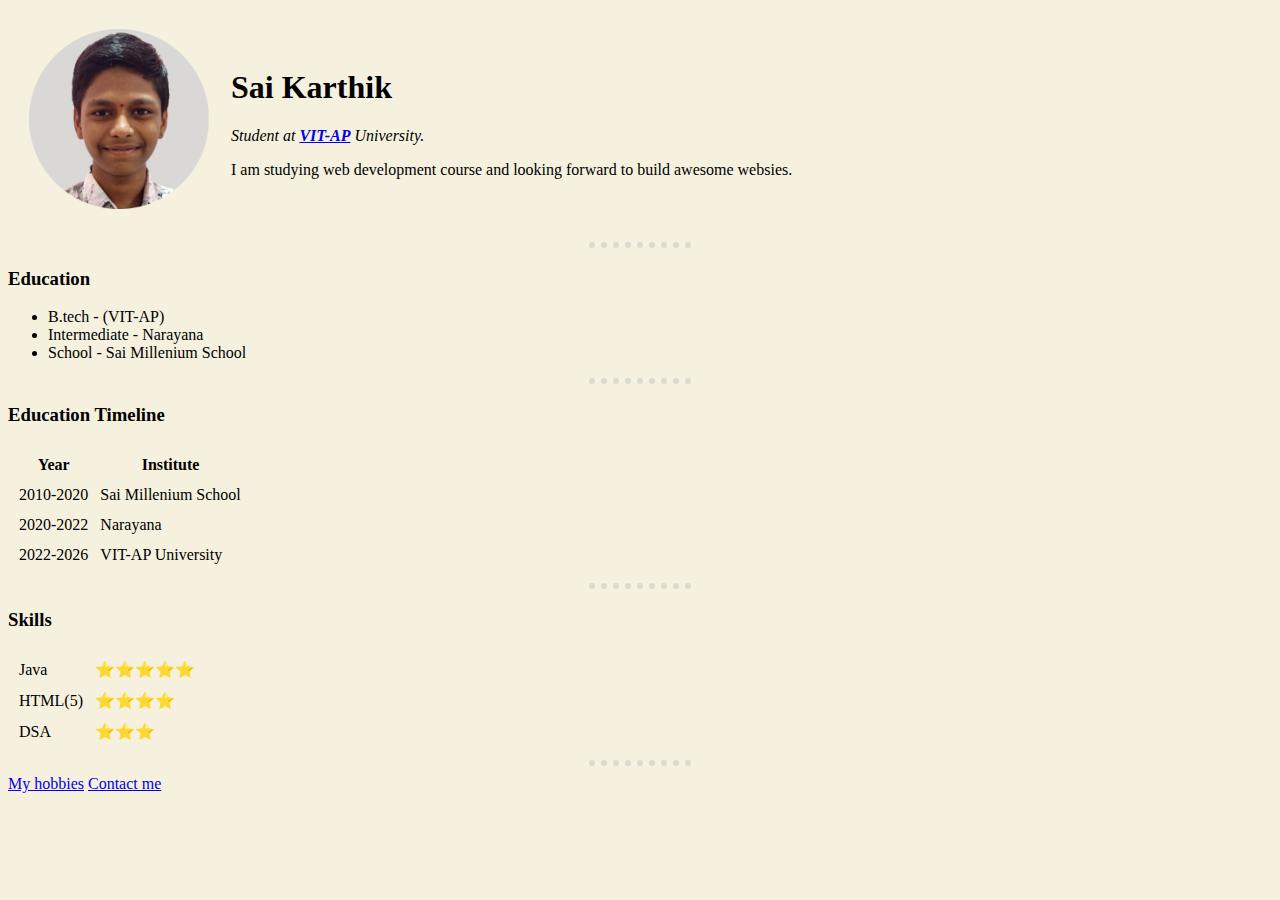
<file: 02.HTML - personal site/index.html>
<!DOCTYPE html>
<html lang="en">
    <head>
        <meta charset="UTF-8">
        <meta name="viewport" content="width=device-width, initial-scale=1.0">
        <meta name="descrition" content="This is Sai Karthik's Personal website">
        <meta name="author" content="Sai Karthik">
        <title>🧨 Karthik's Personal site</title>

            <!-- Internal CSS -->
        <style>
            body {
                background-color: #F6F1DE;
            }

            hr {
                background-color: inherit;
                border-style: none;
                height: 1px;
                width: 8%;
                border-top-style: dotted ;
                border-width: 6px;
                border-color: rgb(119, 136, 153, 0.2);
            }
        </style>
    </head>

    <body>
        <table cellspacing="20">
            <tr>
                <td><img src="profile_photo.png" alt="Karthik's profile picture" height="180px"></td>
                <td>
                    <h1>Sai Karthik</h1>
                    <em>Student at <strong><a href="https://www.vitap.ac.in/">VIT-AP</a></strong> University.</em>
                    <p>I am studying web development course and looking forward to build awesome websies.</p>
                </td>
            </tr>
        </table>
        <hr size="2" noshade>
        <h3>Education</h3>
        <ul>
            <li>B.tech - (VIT-AP)</li>
            <li>Intermediate - Narayana</li>
            <li>School - Sai Millenium School</li>
        </ul>
        <hr size="2" noshade>
        <h3>Education Timeline</h3>
        <table cellspacing="10">
            <thead>
                <tr>
                    <th>Year</th>
                    <th>Institute</th>
                </tr>
            </thead>
            <tbody>
                <tr>
                    <td>2010-2020</td>
                    <td>Sai Millenium School</td>
                </tr>
                <tr>
                    <td>2020-2022</td>
                    <td>Narayana</td>
                </tr>
                <tr>
                    <td>2022-2026</td>
                    <td>VIT-AP University</td>
                </tr>
            </tbody>
        </table>
        <hr size="2" noshade>
        <h3>Skills</h3>
        <table cellspacing="10">
            <tr>
                <td>Java</td>
                <td>⭐⭐⭐⭐⭐</td>
            </tr>
            <tr>
                <td>HTML(5)</td>
                <td>⭐⭐⭐⭐</td>
            </tr>
            <tr>
                <td>DSA</td>
                <td>⭐⭐⭐</td>
            </tr>
        </table>
        <hr size="2" noshade>
        <a href="Hobbies.html">My hobbies</a>
        <a href="Contact.html">Contact me</a>
    </body>
</html>
</file>
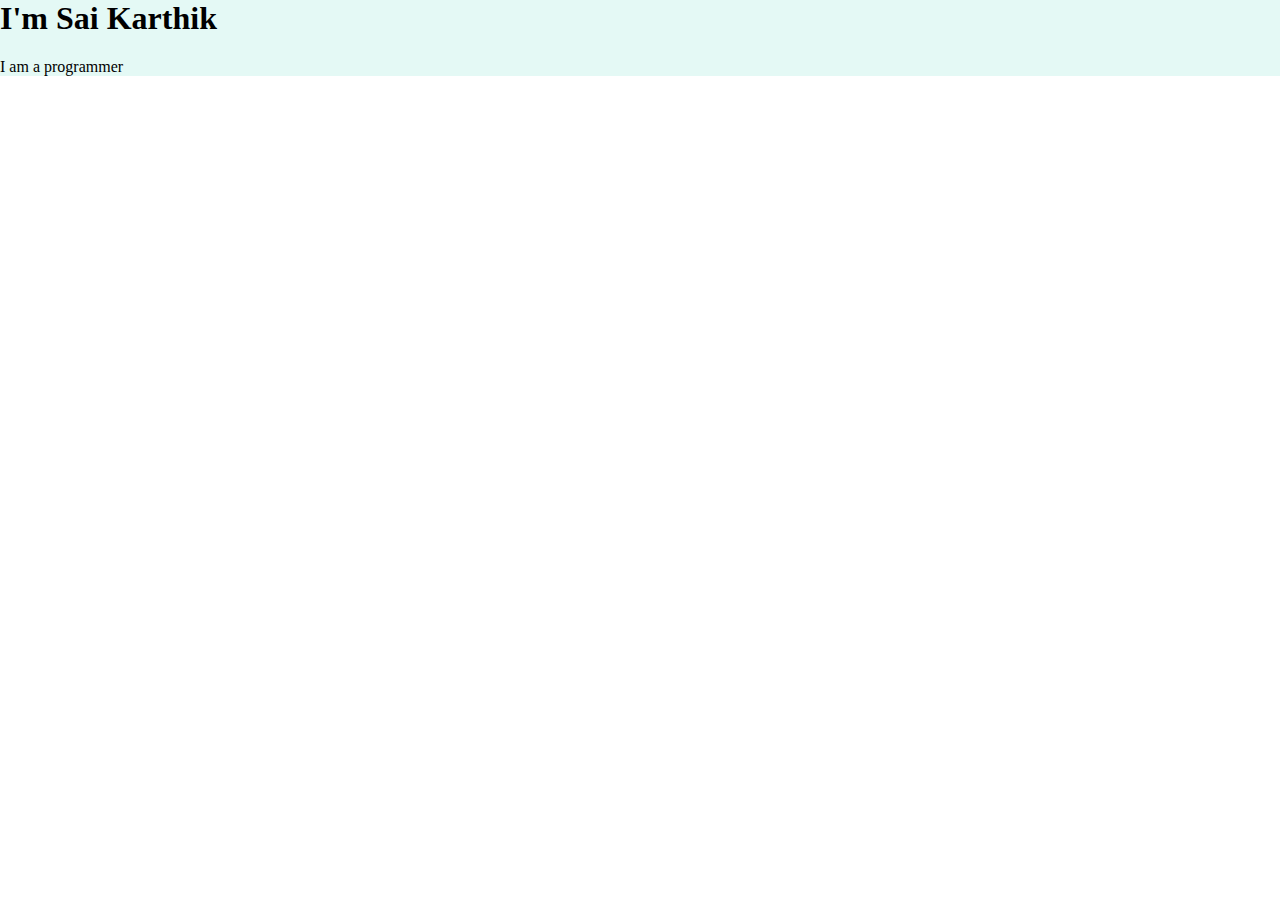
<file: 03.CSS - My Site/index.html>
<!DOCTYPE html>
<html lang="en">
<head>
    <meta charset="UTF-8">
    <meta name="viewport" content="width=device-width, initial-scale=1.0">
    <title>Sai Karthik</title>
    <link rel="stylesheet" type="text/css" href="css/styles.css">
    <link rel="icon" href="favicon.ico">
</head>
<body>
    <div>
        <h1>I'm Sai Karthik</h1>
        <p>I am a programmer</p>
    </div>
</body>
</html>
</file>
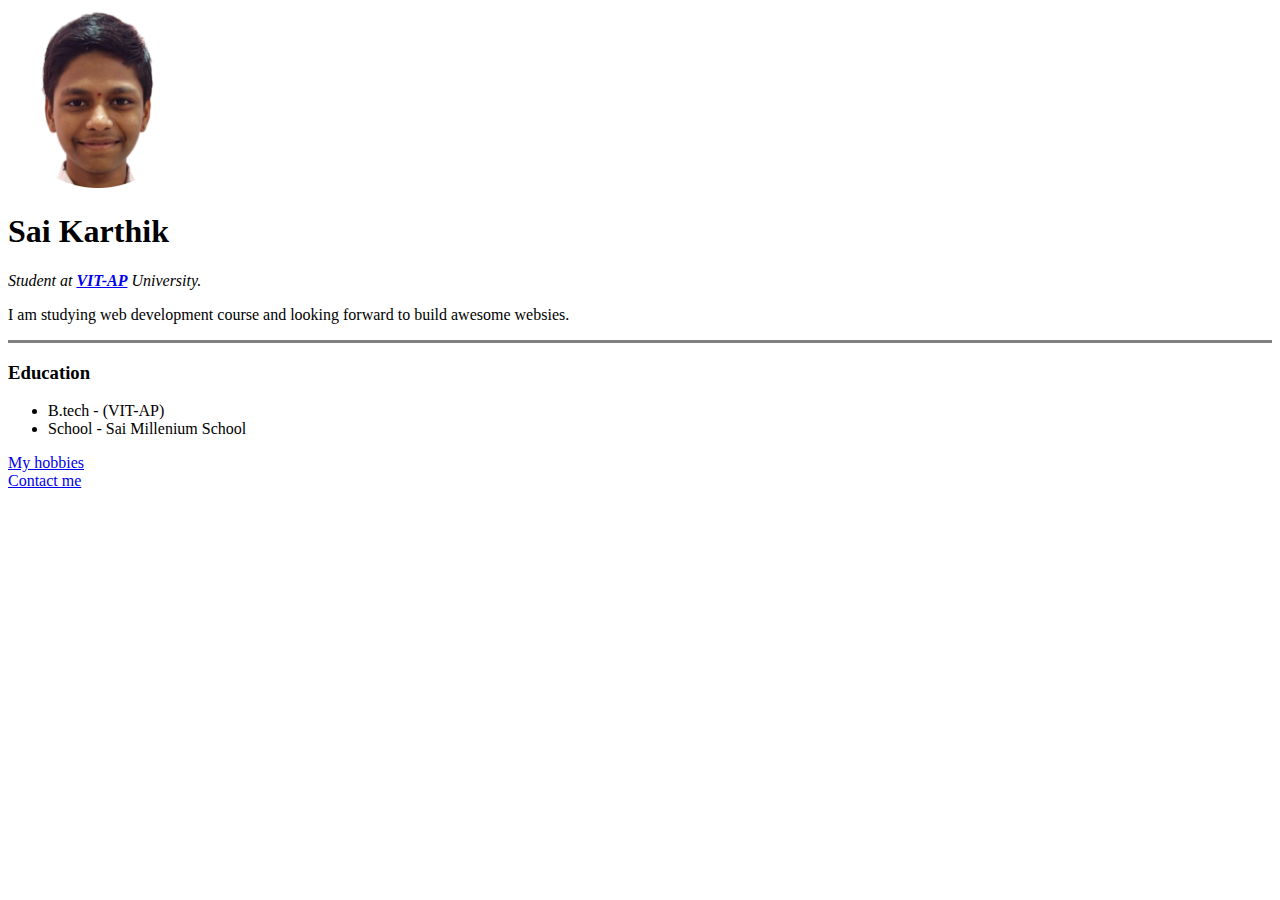
<file: HTML - personal site/index.html>
<!DOCTYPE html>
<html lang="en">
<head>
    <meta charset="UTF-8">
    <meta name="viewport" content="width=device-width, initial-scale=1.0">
    <meta name="descrition" content="This is Sai Karthik's Personal website">
    <title>🧨 Karthik's Personal site</title>
</head>
<body>
    <img src="profile_photo.png" alt="Karthik's profile picture" height="180px">
    <h1>Sai Karthik</h1>
    <em>Student at <strong><a href="https://www.vitap.ac.in/">VIT-AP</a></strong> University.</em>
    <p>I am studying web development course and looking forward to build awesome websies.</p>
    <hr size="3" noshade>
    <h3>Education</h3>
    <ul>
        <li>B.tech - (VIT-AP)</li>
        <li>School - Sai Millenium School</li>
    </ul>
    <a href="Hobbies.html">My hobbies</a>
    <br>
    <a href="Contact.html">Contact me</a>
</body>
</html>
</file>
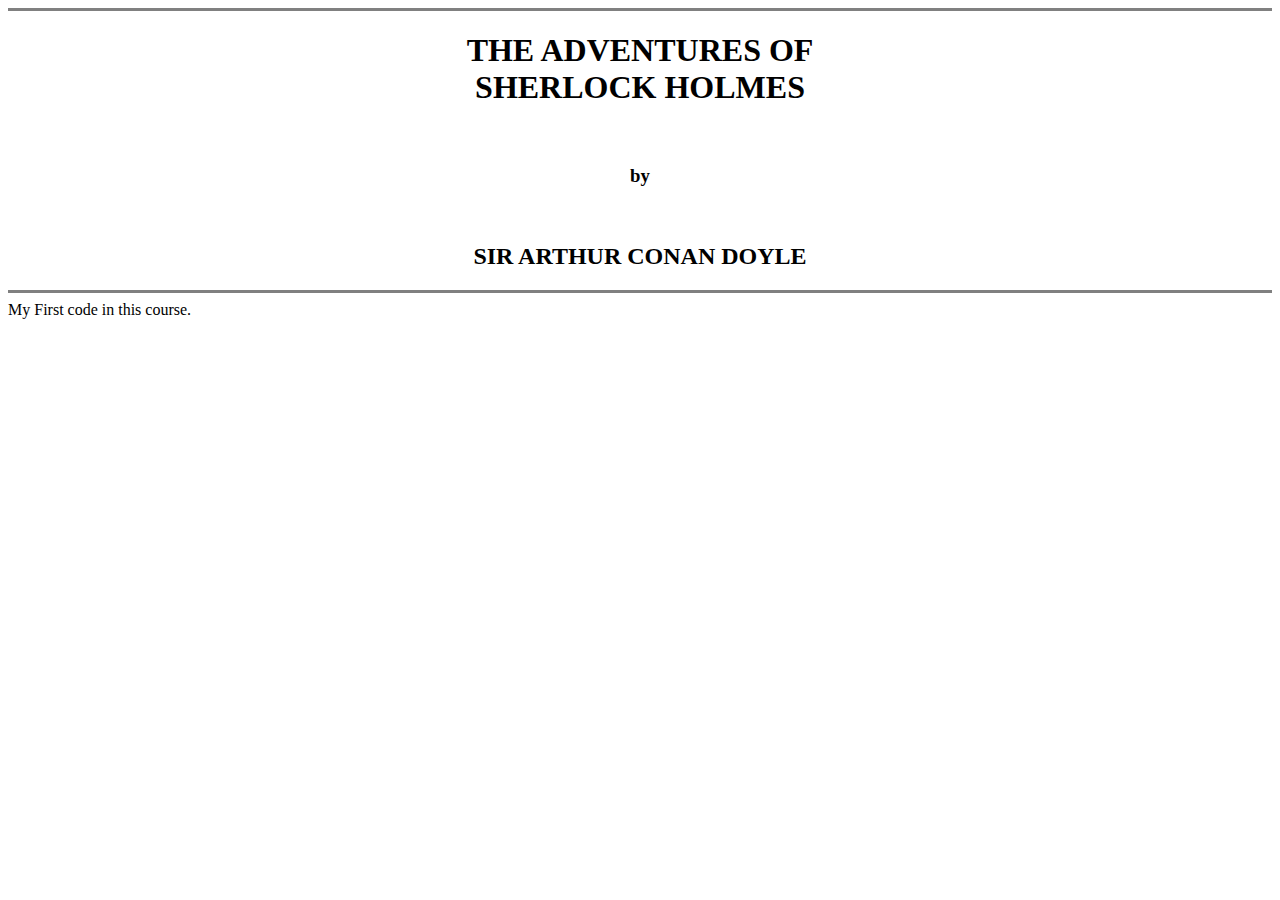
<file: 01.Intro/Basic.html>
<!DOCTYPE html>
<html lang="en">
<head>
    <meta charset="UTF-8">
    <meta name="viewport" content="width=device-width, initial-scale=1.0">
    <title>Document</title>
</head>
<body>
    <center>
        <hr size="3" noshade>
        <h1>THE ADVENTURES OF <br>SHERLOCK HOLMES</h1>
        <br>
        <h3>by</h3>
        <br> <!-- Self closing tag -->
        <h2>SIR ARTHUR CONAN DOYLE</h2>
        <hr size="3" noshade>
    </center>
    My First code in this course.
</body>
</html>
</file>
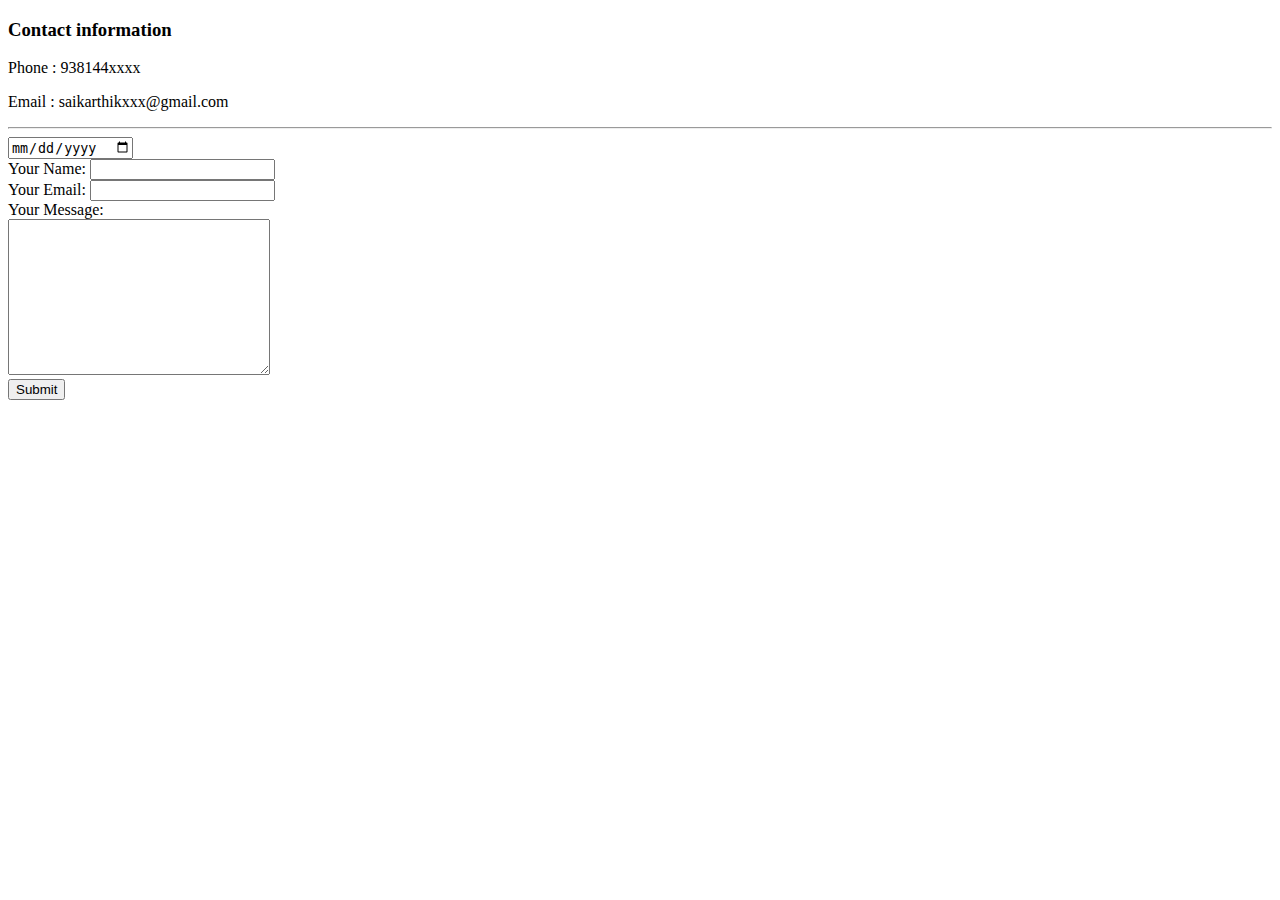
<file: 02.HTML - personal site/Contact.html>
<!DOCTYPE html>
<html lang="en">
<head>
    <meta charset="UTF-8">
    <meta name="viewport" content="width=device-width, initial-scale=1.0">
    <title>Contact me</title>
</head>
<body>
    <h3>Contact information</h3>
    <p>Phone : 938144xxxx</p>
    <p>Email : saikarthikxxx@gmail.com</p>
    <hr>
    <input type="date">
    <form action="mailto:moinshvayugandla@gmail.com" method="post" enctype="text/plain">
        <label>Your Name:</label>
        <input type="text" name="yourName" value=""><br>
        <label>Your Email:</label>
        <input type="email" name="yourEmail" value=""><br>
        <label>Your Message:</label><br>
        <textarea name="yourMessage" rows="10" cols="30"></textarea><br>
        <input type="submit" name="">
    </form>
</body>
</html>
</file>
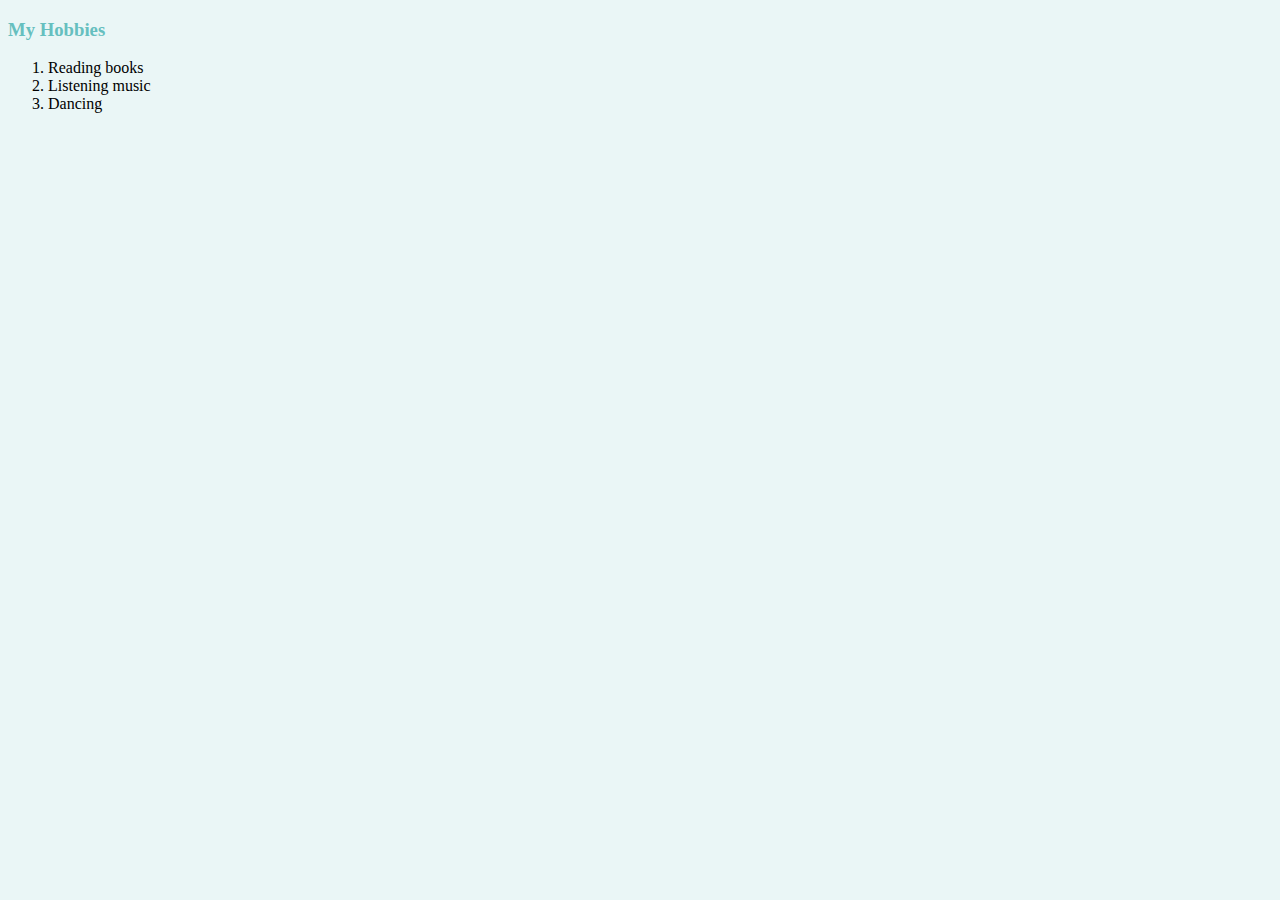
<file: 02.HTML - personal site/Hobbies.html>
<!DOCTYPE html>
<html lang="en">
<head>
    <meta charset="UTF-8">
    <meta name="viewport" content="width=device-width, initial-scale=1.0">
    <title>My Hobbies</title>
    <link rel="stylesheet" href="css/styles.css">
</head>
<body>
    <h3>My Hobbies</h3>
    <ol>
        <li>Reading books</li>
        <li>Listening music</li>
        <li>Dancing</li>
    </ol>
</body>
</html>
</file>
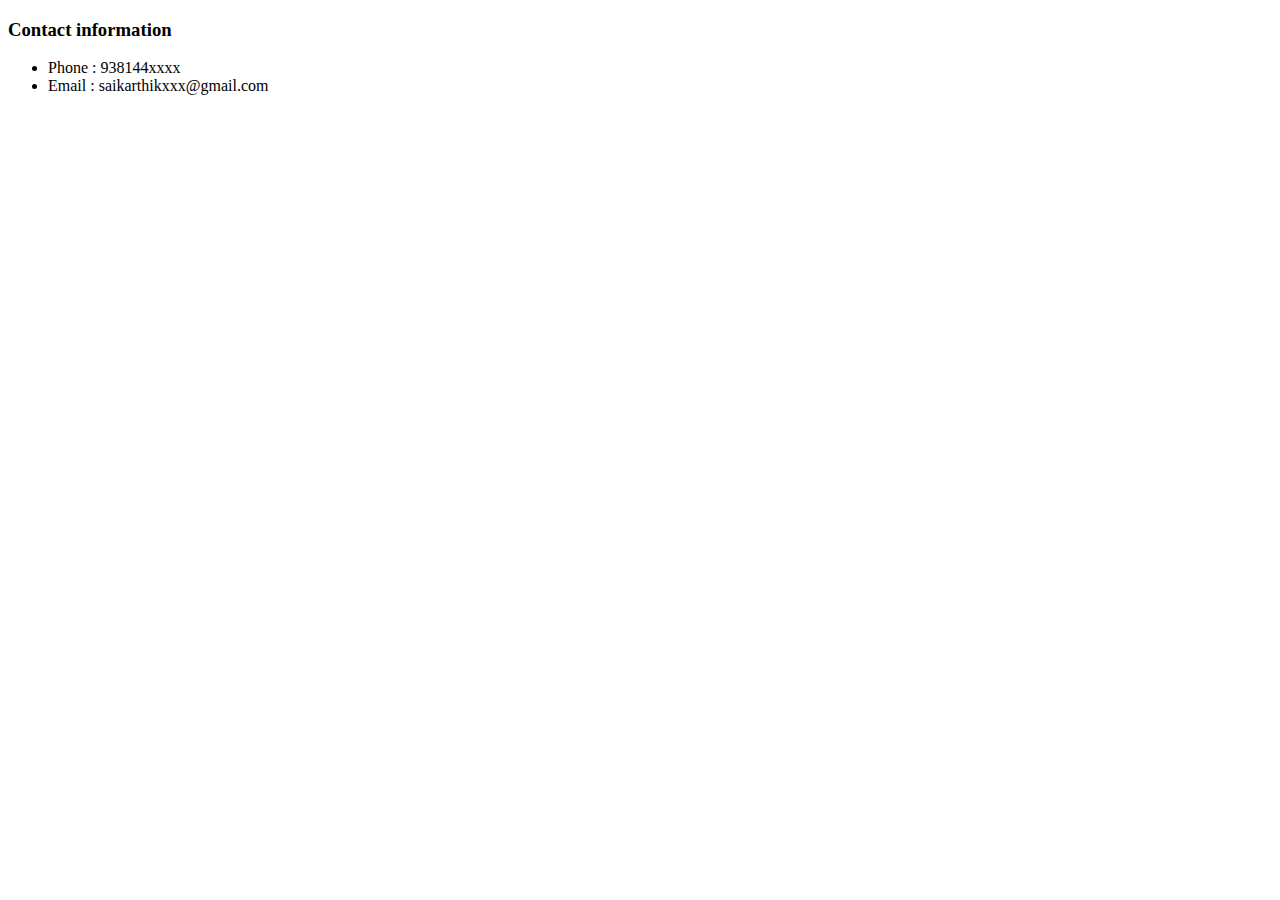
<file: HTML - personal site/Contact.html>
<!DOCTYPE html>
<html lang="en">
<head>
    <meta charset="UTF-8">
    <meta name="viewport" content="width=device-width, initial-scale=1.0">
    <title>Contact me</title>
</head>
<body>
    <h3>Contact information</h3>
    <ul>
        <li>Phone : 938144xxxx</li>
        <li>Email : saikarthikxxx@gmail.com</li>
    </ul>
</body>
</html>
</file>
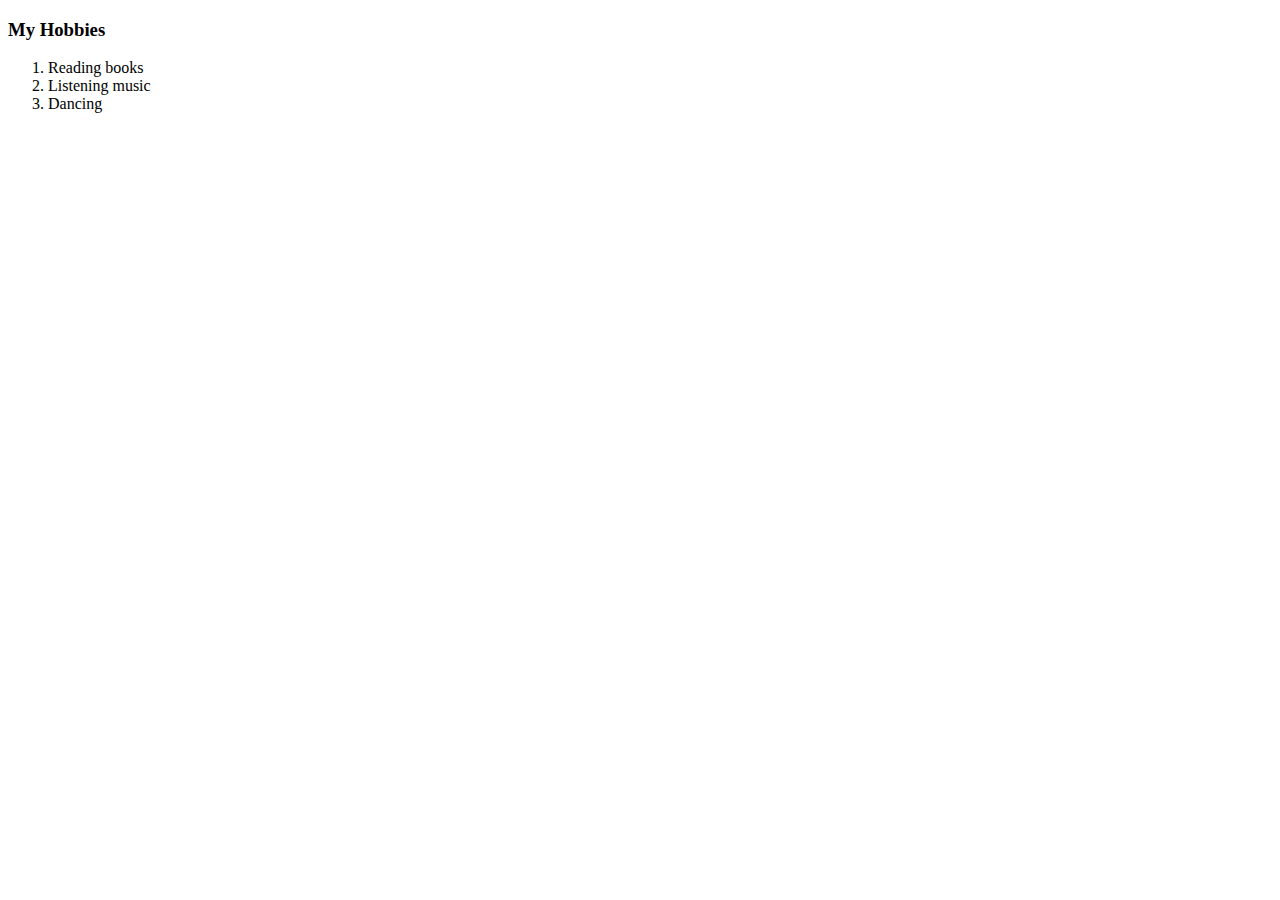
<file: HTML - personal site/Hobbies.html>
<!DOCTYPE html>
<html lang="en">
<head>
    <meta charset="UTF-8">
    <meta name="viewport" content="width=device-width, initial-scale=1.0">
    <title>My Hobbies</title>
</head>
<body>
    <h3>My Hobbies</h3>
    <ol>
        <li>Reading books</li>
        <li>Listening music</li>
        <li>Dancing</li>
    </ol>
</body>
</html>
</file>
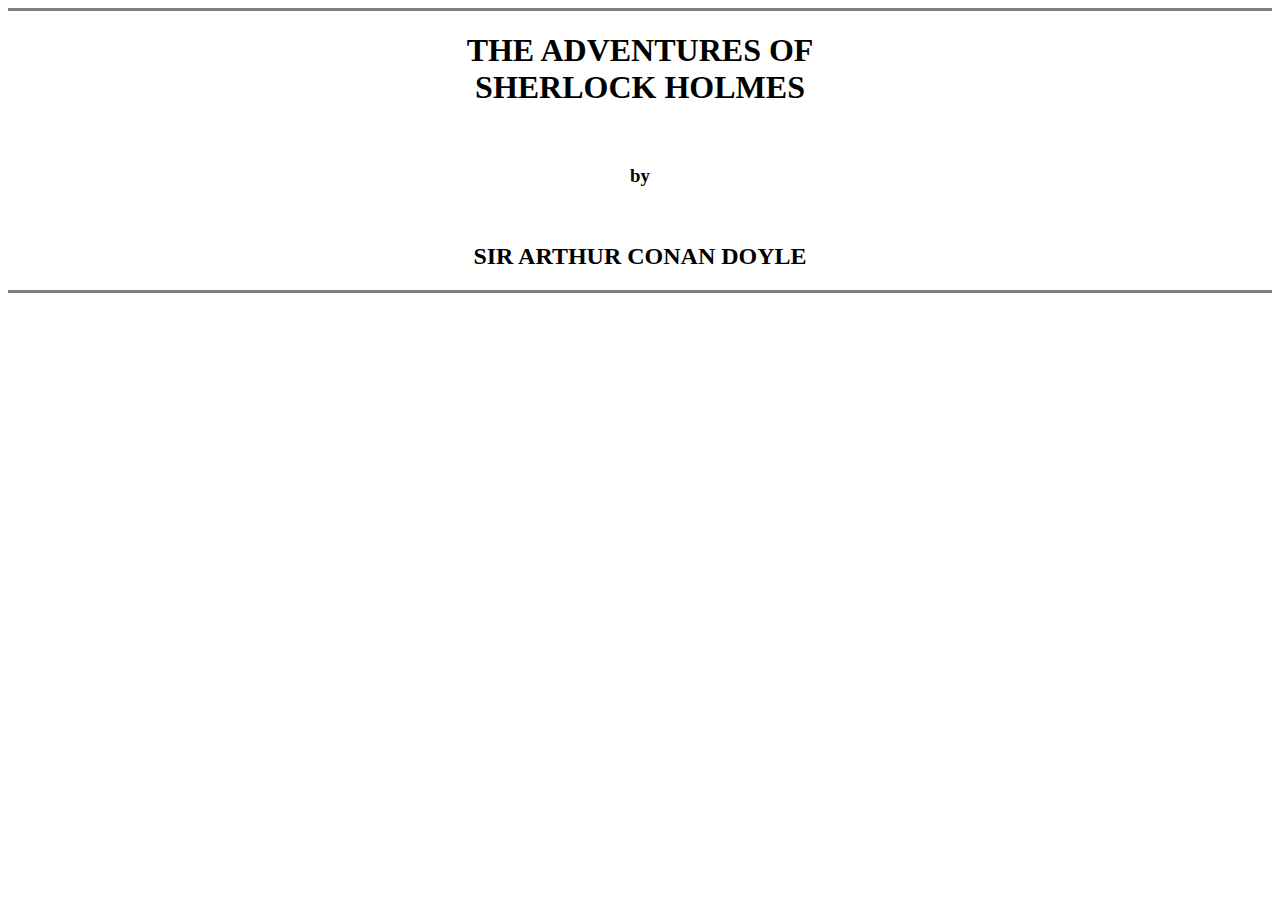
<file: Intro/Basic.html>
<!DOCTYPE html>
<html lang="en">
<head>
    <meta charset="UTF-8">
    <meta name="viewport" content="width=device-width, initial-scale=1.0">
    <title>Document</title>
</head>
<body>
    <center>
        <hr size="3" noshade>
        <h1>THE ADVENTURES OF <br>SHERLOCK HOLMES</h1>
        <br>
        <h3>by</h3>
        <br> <!-- Self closing tag -->
        <h2>SIR ARTHUR CONAN DOYLE</h2>
        <hr size="3" noshade>
    </center>
</body>
</html>
</file>
<file: 03.CSS - My Site/css/styles.css>
body {
    margin: 0;
}

div {
    background-color: #E4F9F5;
}

h1{
    margin-top: 0;
}
</file>
<file: 02.HTML - personal site/css/styles.css>
body {
    background-color: #EAF6F6;   /* F6F1DE */
}

h1, h3 {
    color: #66BFBF;   /* 8AB2A6 */
}

/* 
    - hr is just a rectangle with 4 sides covered with border, border style inset.
    - Then border top is set to dotted and remaining 3 sides are set to none.
    - height 0px means it top border is directly touching bottom border.
*/
hr {
    border-color: rgb(119, 136, 153);
    border-style: dotted none none;     /* border-top-style: dotted; */
    border-width: 5px;
    width: 5%;                          /* height: 0px; is a default value. */
}
</file>
